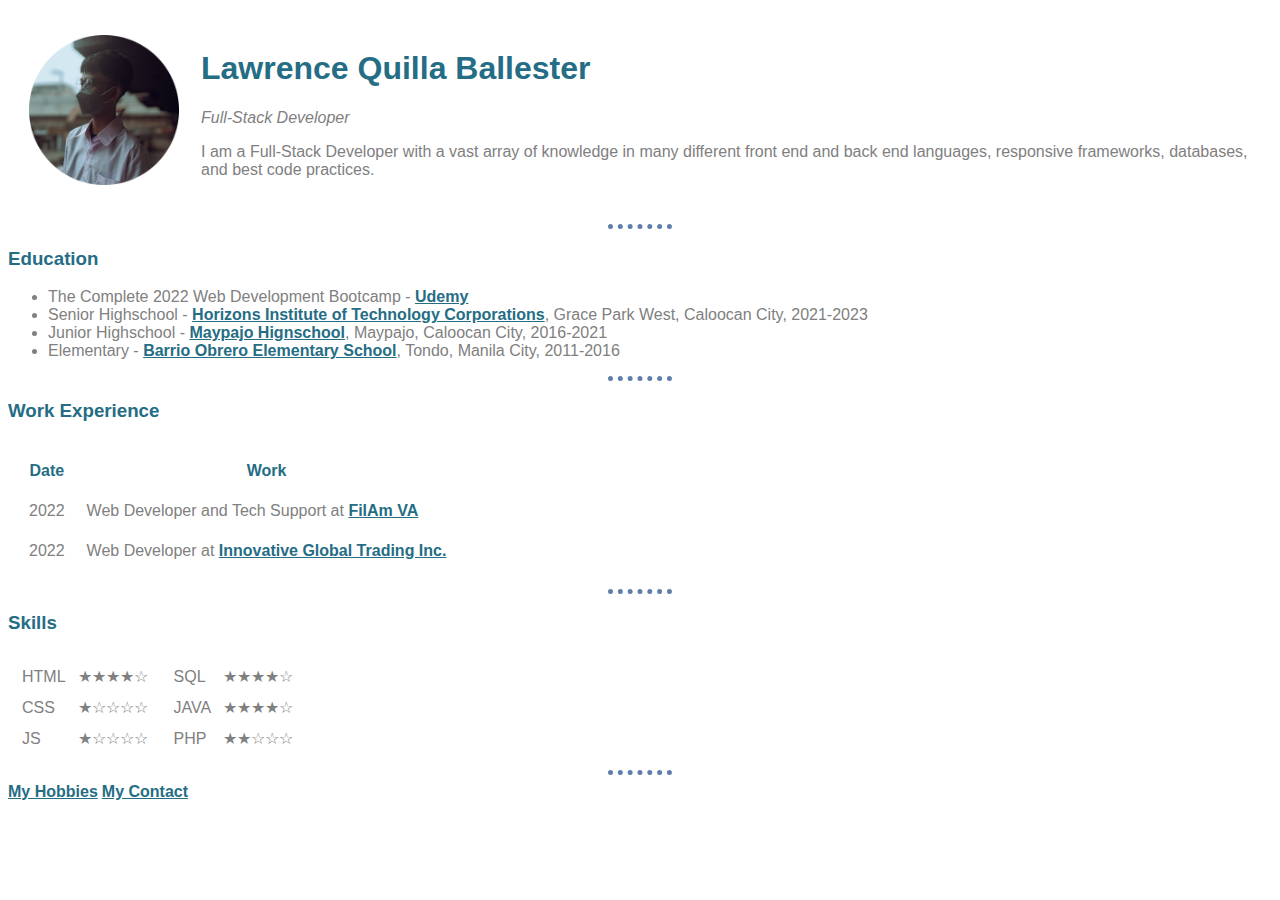
<file: index.html>
<!DOCTYPE html>
<html lang="en" dir="ltr">

<head>
  <meta charset="utf-8">
  <title>Lawrence's Personal Site</title>
  <link rel="stylesheet" href="css/styles.css">
</head>

<body>
  <table cellspacing="20">
    <tr>
      <td><img class="profilepic" src="Pictures\Lawrence.png" alt="Lawrence Profile Picture"></td>
      <td>
        <h1>Lawrence Quilla Ballester</h1>
        <p><em>Full-Stack Developer</em></p>
        <p>I am a Full-Stack Developer with a vast array of knowledge in many different front end and back end languages,
          responsive frameworks, databases, and best code practices.</p>
      </td>
    </tr>
  </table>


  <hr>
  <h3>Education</h3>
  <ul>
    <li>The Complete 2022 Web Development Bootcamp - <a href="https://udemy.com/" target="_blank"><strong>Udemy</strong></a></li>
    <li>Senior Highschool - <a href="https://web.facebook.com/HorizonsInstituteofTechnology" target="_blank"><strong>Horizons Institute of Technology Corporations</strong></a>, Grace Park West, Caloocan City, 2021-2023</li>
    <li>Junior Highschool - <a href="https://web.facebook.com/MHSOFFICIAL05" target="_blank"><strong>Maypajo Hignschool</strong></a>, Maypajo, Caloocan City, 2016-2021</li>
    <li>Elementary - <a href="https://web.facebook.com/certifiedboesian" target="_blank"><strong>Barrio Obrero Elementary School</strong></a>, Tondo, Manila City, 2011-2016</li>
  </ul>
  <hr>
  <h3>Work Experience</h3>
  <table cellspacing="20">
    <thead>
      <tr>
        <th>Date</th>
        <th>Work</th>
      </tr>
    </thead>
    <tbody>
      <tr>
        <td>2022</td>
        <td>Web Developer and Tech Support at <a href="https://filamva.net">FilAm VA</a></td>
      </tr>
      <tr>
        <td>2022</td>
        <td>Web Developer at <a href="https://innovativeglobaltradinginc.com">Innovative Global Trading Inc.</a></td>
      </tr>
    </tbody>
  </table>
  <hr>
  <h3>Skills</h3>

  <table>
    <tr>
      <td>
        <table cellspacing="10">
          <tr>
            <td>HTML</td>
            <td>★★★★☆</td>
          </tr>
          <tr>
            <td>CSS</td>
            <td>★☆☆☆☆</td>
          </tr>
          <tr>
            <td>JS</td>
            <td>★☆☆☆☆</td>
          </tr>
        </table>
      </td>
      <td>
        <table cellspacing="10">
          <tr>
            <td>SQL</td>
            <td>★★★★☆</td>
          </tr>
          <tr>
            <td>JAVA</td>
            <td>★★★★☆</td>
          </tr>
          <tr>
            <td>PHP</td>
            <td>★★☆☆☆</td>
          </tr>
        </table>
      </td>
    </tr>
  </table>

  <hr>

  <a href="hobbies.html">My Hobbies</a>
  <a href="my contact.html">My Contact</a>

</body>

</html>
</file>
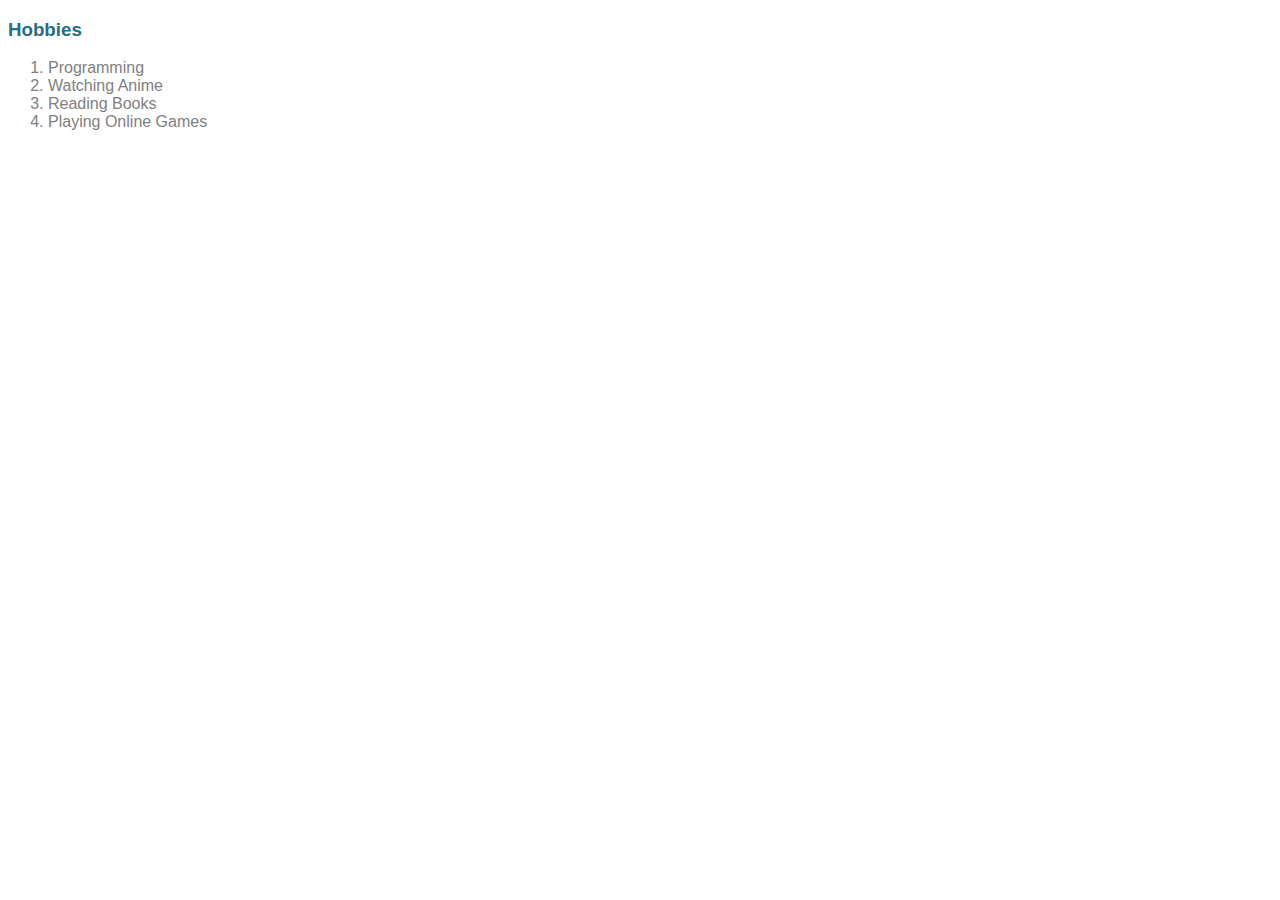
<file: hobbies.html>
<!DOCTYPE html>
<html lang="en" dir="ltr">
  <head>
    <meta charset="utf-8">
    <title>Hobbies</title>
      <link rel="stylesheet" href="css/styles.css">
  </head>
  <body>
    <h3>Hobbies</h3>
    <ol>
      <li>Programming</li>
      <li>Watching Anime</li>
      <li>Reading Books</li>
      <li>Playing Online Games</li>
    </ol>
  </body>
</html>
</file>
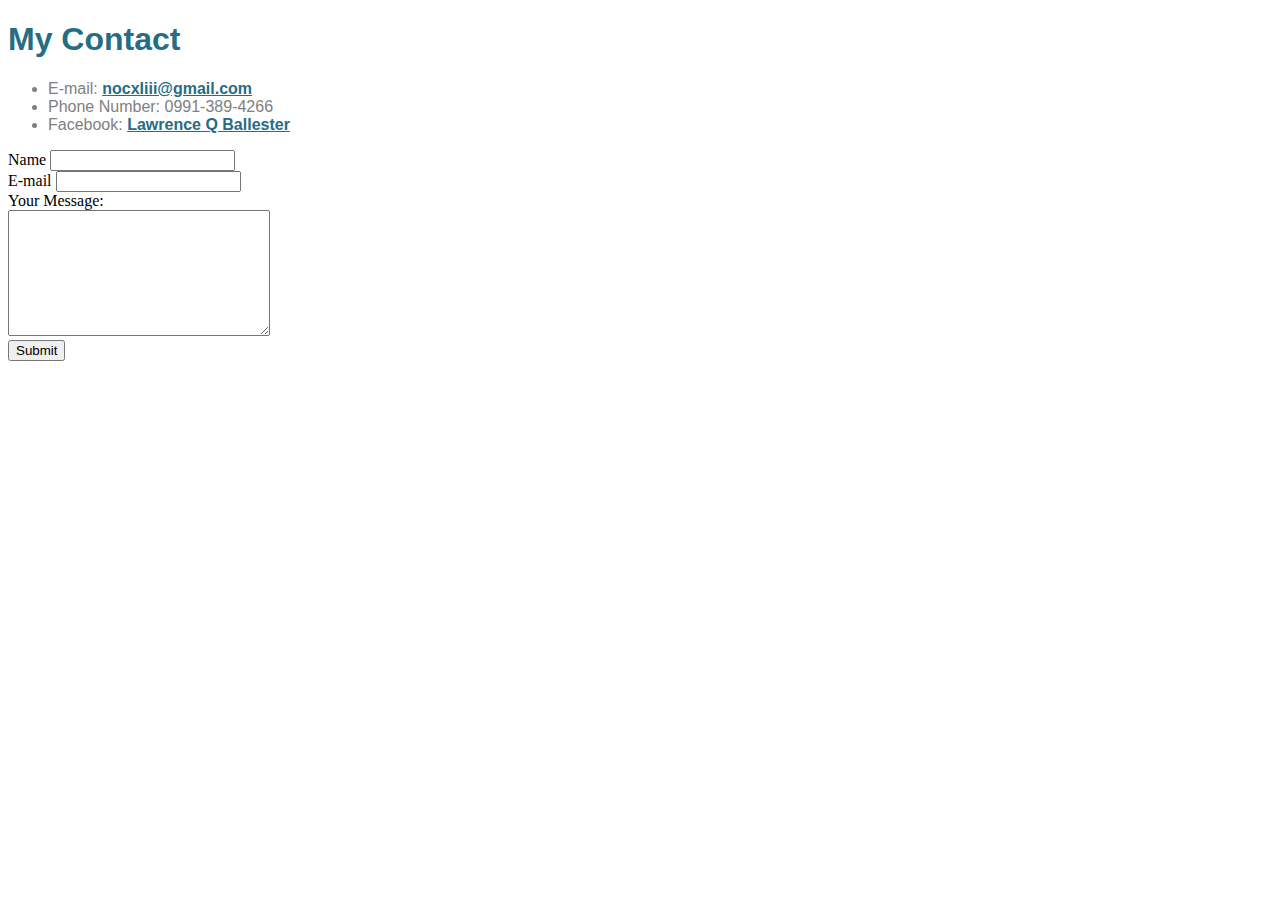
<file: my contact.html>
<!DOCTYPE html>
<html lang="en" dir="ltr">
  <head>
    <meta charset="utf-8">
    <title>My Contact</title>
      <link rel="stylesheet" href="css/styles.css">
  </head>
  <body>
    <h1>My Contact</h1>
    <ul>
      <li>E-mail: <a href="mailto:nocxliii@gmail.com">nocxliii@gmail.com</a></li>
      <li>Phone Number: 0991-389-4266</li>
      <li>Facebook: <a href="https://facebook.com/nocxliii">Lawrence Q Ballester</a></li>
    </ul>

    <form action="mailto:nocxliii@gmail.com" method="post" target="_blank" enctype="text/plain">
      <label for="Name">Name</label>
      <input type="text" name="Name" value=""><br>
      <label for="email">E-mail</label>
      <input type="email" name="email" value=""><br>
      <label for="message">Your Message:</label><br>
      <textarea name="message" rows="8" cols="30"></textarea><br>
      <input type="submit" name="submit">
    </form>

  </body>
</html>
</file>
<file: css/styles.css>
h1, h3, th {
  color: #256D85;
  font-family: "Helvetica";
}

p, li, td {
  color: grey;
  font-family: "Helvetica";
}

a {
  font-weight: bold;
  color: #256D85;
  font-family: "Helvetica";
}

hr {
  border-style: dotted none none none;
  border-color: #607EAA;
  border-width: 5px;
  width: 5%;
}

.profilepic {
  height: 150px;
  width: 150px;
}
</file>
